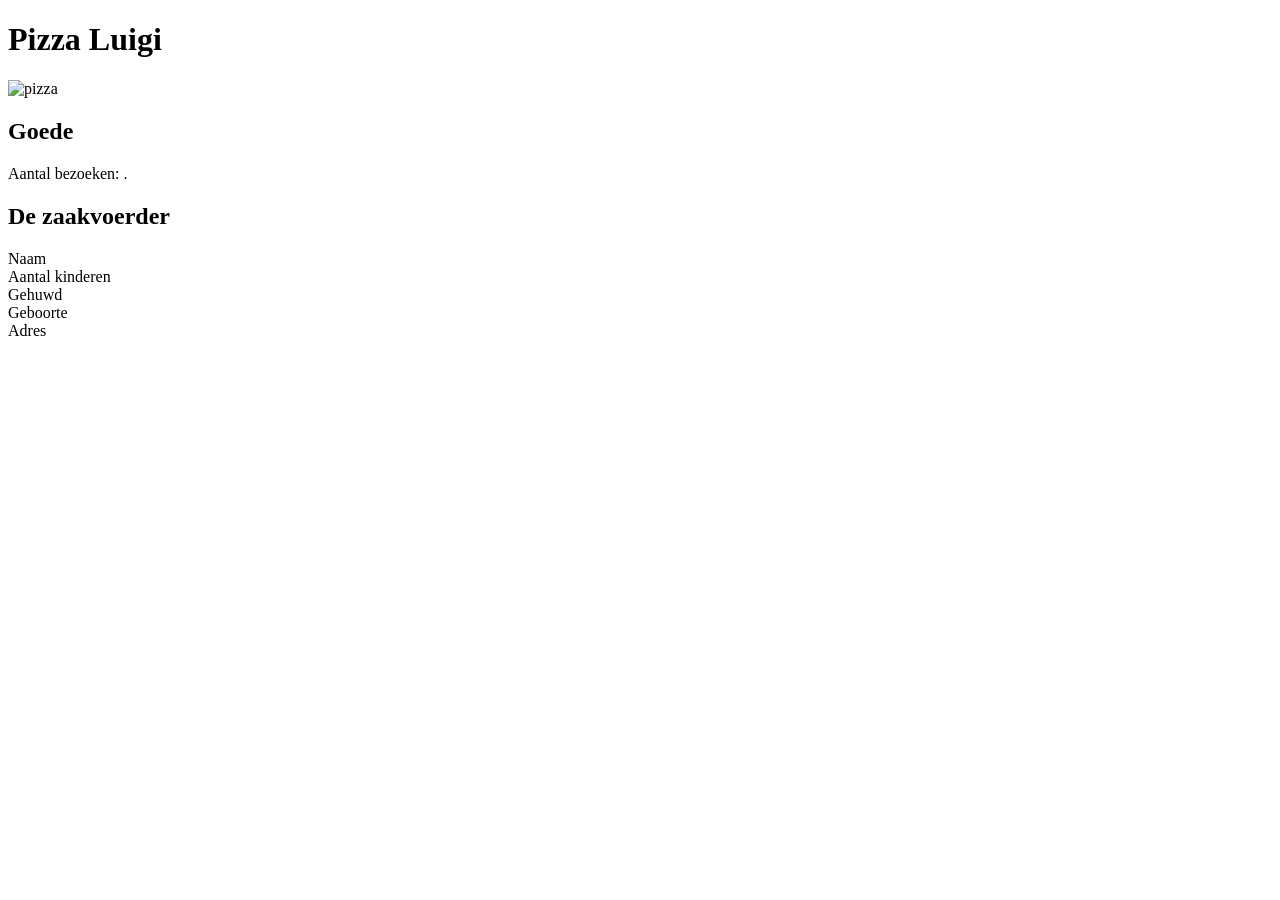
<file: src/main/resources/templates/index.html>
<!doctype html>
<html lang="nl" xmlns:th="http://www.thymeleaf.org">
<head th:replace="fragments::head(title='Pizza Luigi')"></head>
<body>
<nav th:replace="fragments::menu"></nav>
<h1>Pizza Luigi</h1>
<img th:src="@{images/luigi.jpg}" alt="pizza" class="fullwidth">
<h2>Goede<span th:text="${moment}"></span></h2>
<p th:text="${identificatie.emailAdres}"></p>
<p>Aantal bezoeken: <th:block th:text="${aantalBezoeken}"></th:block>.</p>

<h2>De zaakvoerder</h2>
<dl th:object="${zaakvoerder}">
    <dt>Naam</dt>
    <dd th:text="*{naam}"></dd>
    <dt>Aantal kinderen</dt>
    <dd th:text="*{aantalKinderen}"></dd>
    <dt>Gehuwd</dt>
    <dd th:text="*{gehuwd} ? 'Ja' : 'Nee'"></dd>
    <dt>Geboorte</dt>
    <dd th:text="*{{geboorte}}"></dd>

    <dt>Adres</dt>
    <dd th:object="${zaakvoerder.adres}"
        th:text="|*{straat} *{huisNr} *{postcode} *{gemeente}|"></dd>
</dl>

</body>
</html>
</file>
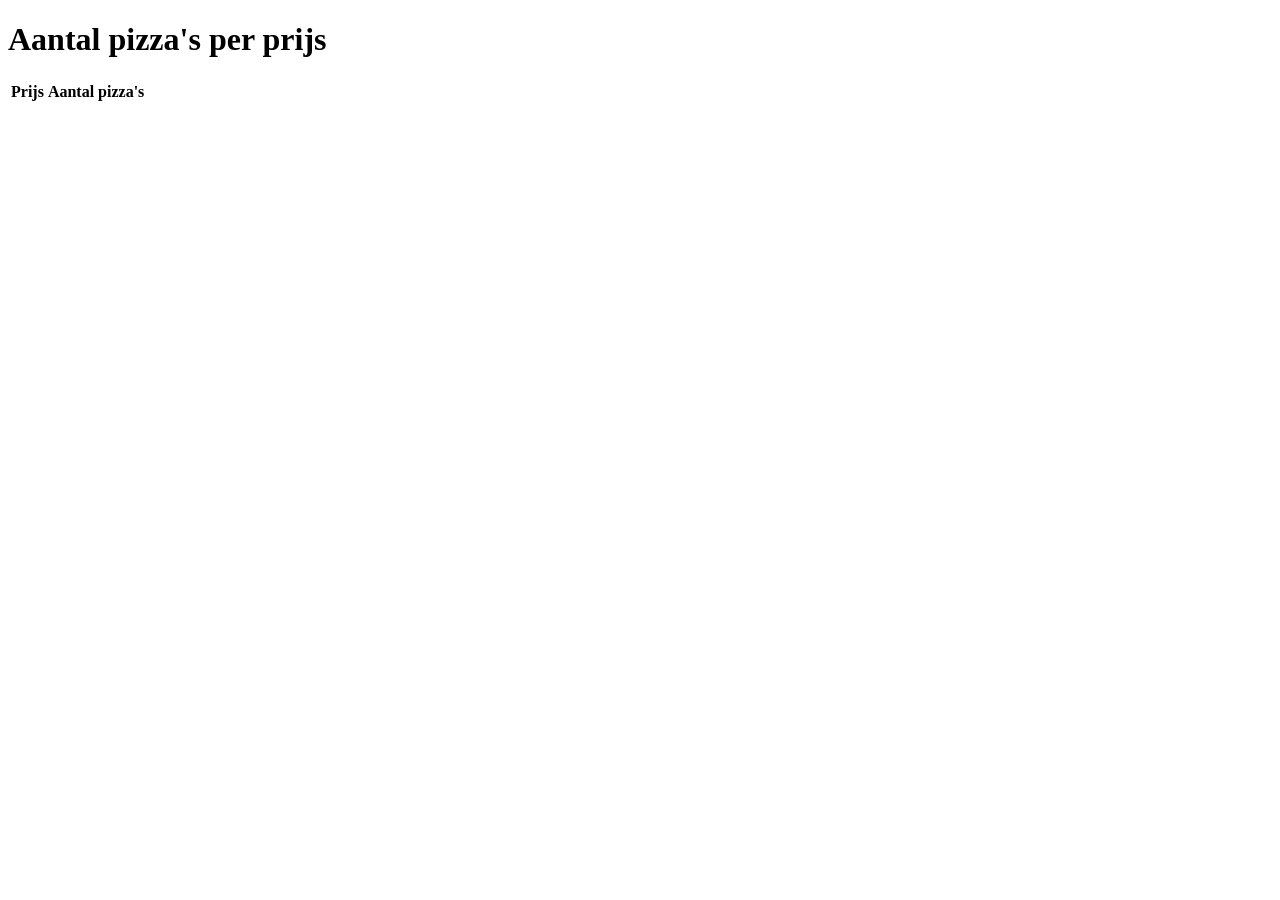
<file: src/main/resources/templates/aantalPizzasPerPrijs.html>
<!DOCTYPE html>
<html lang="nl" xmlns:th="http///thymeleaf.org">
<head th:replace="fragments::head(title='Aantal pizza\'s per prijs')"></head>
<body>
    <nav th:replace="fragments::menu"></nav>
    <h1>Aantal pizza's per prijs</h1>
    <table id="aantalpizzasperprijs">
        <thead>
            <tr>
                <th>Prijs</th>
                <th>Aantal pizza's</th>
            </tr>
        </thead>
        <tbody>
            <tr th:each="prijsEnAantal:${aantalpizzasperprijs}"
                th:object="${prijsEnAantal}">
                <td th:text="*{prijs}"></td>
                <td th:text="*{aantal}"></td>
            </tr>
        </tbody>
    </table>
</body>
</html>
</file>
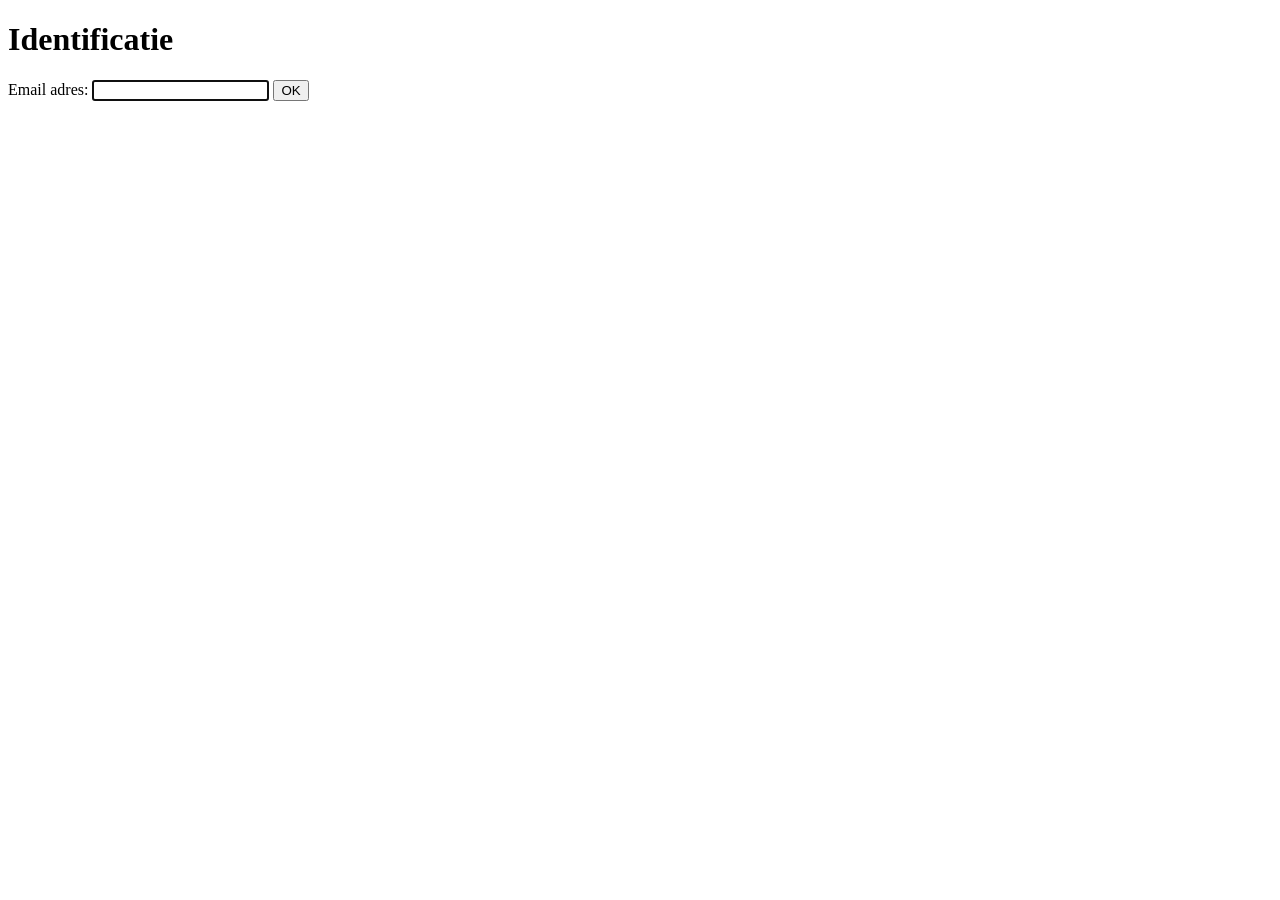
<file: src/main/resources/templates/identificatie.html>
<!DOCTYPE html>
<html lang="nl" xmlns:th="htpp://www.thymeleaf.org">
<head th:replace="fragments::head(title='identificatie')"></head>
<body>
<script th:src="@{/js/preventDoubleSubmit.js}" defer></script>
<nav th:replace="fragments::menu"></nav>
<h1>Identificatie</h1>
<form th:object="${identificatie}" method="post" th:action="@{/identificatie}">
    <label>Email adres:<span th:errors="*{emailAdres}"></span>
        <input th:field="*{emailAdres}" autofocus required type="email"></label>
    <button>OK</button>
</form>
</body>
</html>
</file>
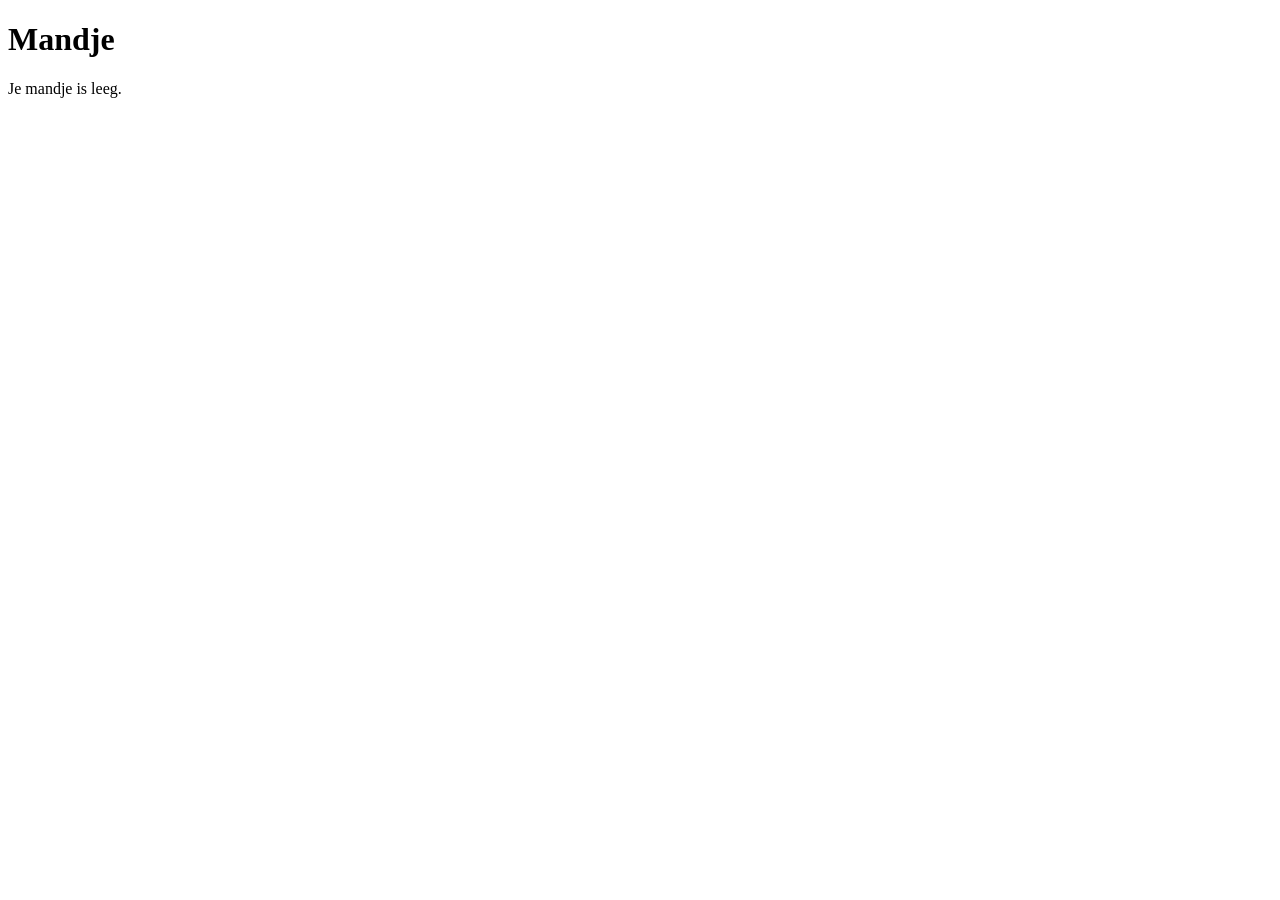
<file: src/main/resources/templates/mandje.html>
<!DOCTYPE html>
<html lang="nl" xmlns:th="http://www.thymeleaf.org">
<head th:replace="fragments::head(title='winkelmandje')"></head>
<body>
<nav th:replace="fragments::menu"></nav>
<h1>Mandje</h1>
<th:block th:if="not ${pizzas.isEmpty()}">
    <table th:replace="fragments::pizzaTabel(pizzas=${pizzas})"></table>
</th:block>

<div th:if="${pizzas.isEmpty()}" class="boodschap">Je mandje is leeg.</div>

</body>
</html>
</file>
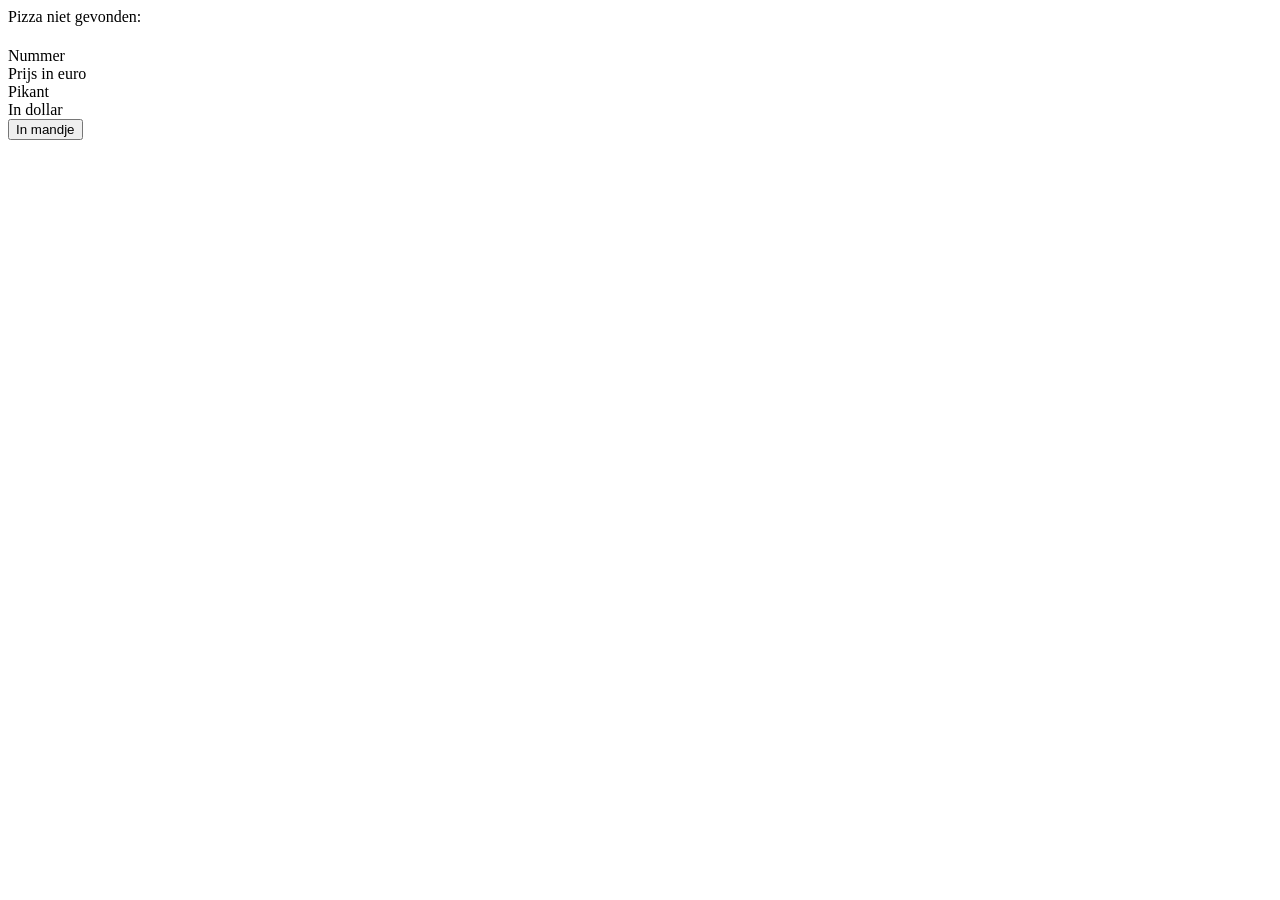
<file: src/main/resources/templates/pizza.html>
<!DOCTYPE html>
<html lang="nl" xmlns:th="http://www.thymeleaf.org">
<head th:replace="fragments::head(title = ${pizza} ? ${pizza.naam} : 'Pizza niet gevonden')"></head>

<body>
<nav th:replace="fragments::menu"></nav>
<div th:if = "not ${pizza}" class="fout">Pizza niet gevonden:
    <th:block th:text="${id}"></th:block>
</div>

<th:block th:if="${pizza}" th:object="${pizza}">
    <h1 th:text="*{naam}"></h1>
    <d1>
        <dt>Nummer</dt>
        <dd th:text="*{id}"></dd>
        <dt>Prijs in euro</dt>
        <dd th:text="*{{prijs}}"></dd>
        <dt>Pikant</dt>
        <dd th:text="*{pikant} ? 'Ja' : 'Nee'"></dd>
        <!--Je laat je prijzen opmaken in de gewenste vorm door je patroon op te roepen door de dubbele {{}}
        nu wil je dit ook doen met je prijzen in dollar, maar dat gaat niet ,want daar heb je geen object van om @numberFormat
        op uit te roepen. Je kan die oplossen door hier in html de opmaak te bepalen-->
        <dt th:if="${InDollar}">In dollar</dt>
        <dd th:if="${InDollar}" th:text="${#numbers.formatDecimal(InDollar,1,2)}"></dd>
                                        <!--Je gebruikt formatDecimal functie.
                                            - parameter 1: op te maken getal
                                            - parameter 2: minimum aantal cijfers voor de komma
                                            - parameter 3: aantal cijfers na de komma-->
    </d1>
    <form method="post" th:action="@{/mandje/{id}(id=*{id})}">
        <button>In mandje</button>
    </form>
</th:block>
</body>
</html>
</file>
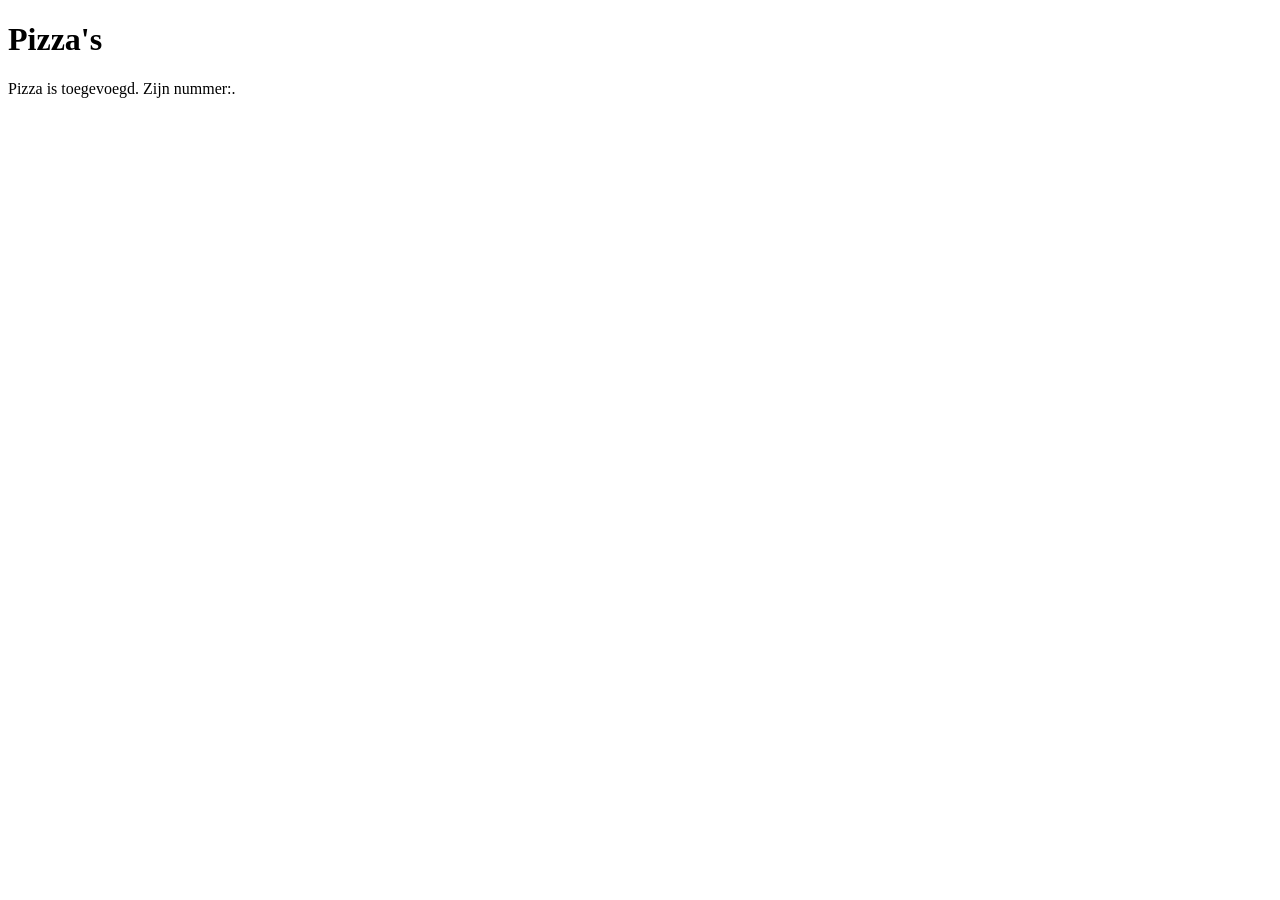
<file: src/main/resources/templates/pizzas.html>
<!DOCTYPE html>
<html lang="nl" xmlns:th="http://www.thymeleaf.org">
<head th:replace="fragments::head(title='Pizza\s')"></head>
<body>
<nav th:replace="fragments::menu"></nav>
    <h1>Pizza's</h1>
<div th:if="${param.idNieuwePizza}" class="boodschap">Pizza is toegevoegd.
    Zijn nummer:<th:block th:text="${param.idNieuwePizza}"></th:block>.</div>

<table th:replace="fragments::pizzaTabel(pizzas=${pizzas})"></table>

</body>
</html>
</file>
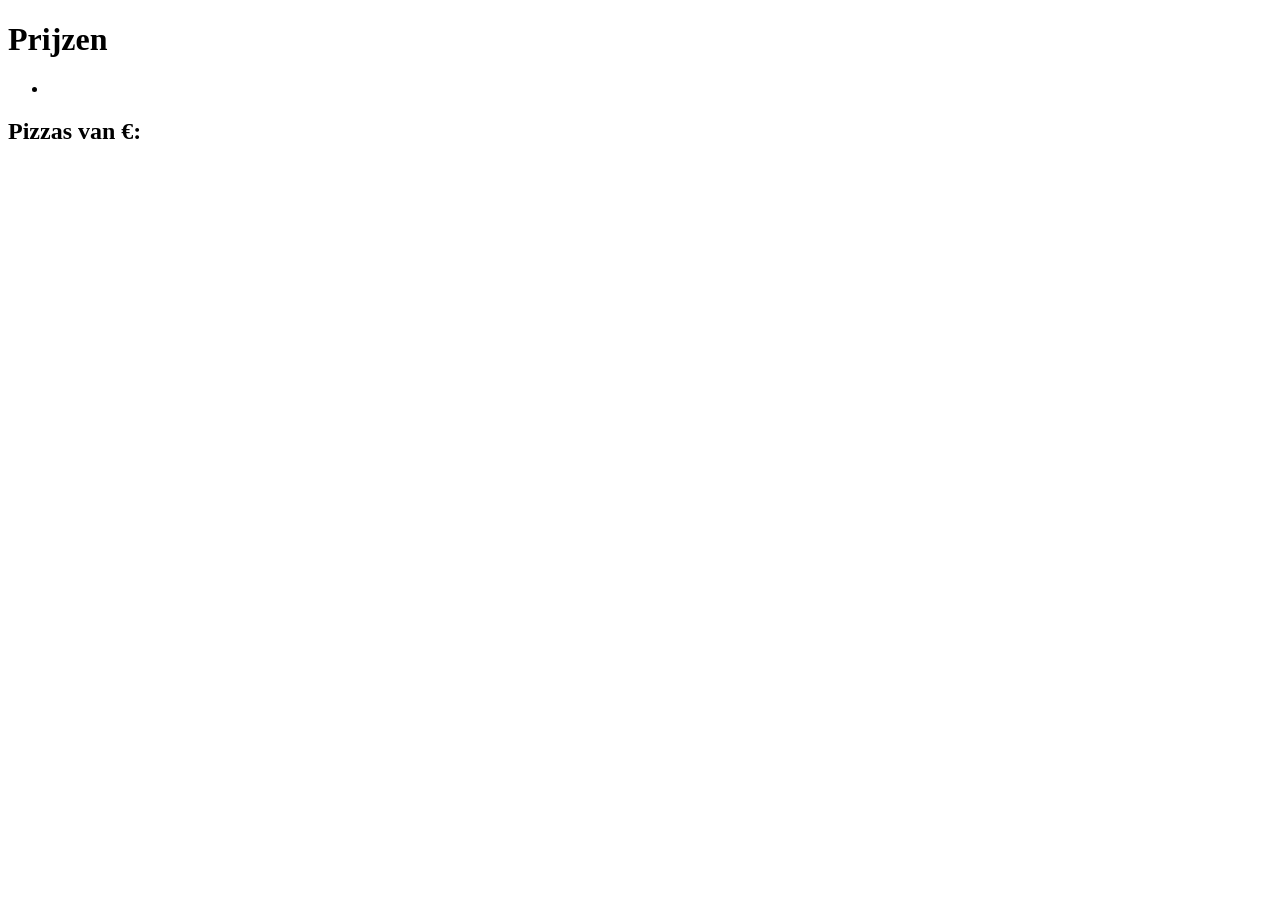
<file: src/main/resources/templates/prijzen.html>
<!doctype html>
<html lang="nl" xmlns:th="http://www.thymeleaf.org">
<head th:replace="fragments::head(title='Prijzen')"></head>
<body>
<nav th:replace="fragments::menu"></nav>
<h1>Prijzen</h1>
<ul>
    <li th:each="prijs:${prijzen}">
        <a th:href="@{/pizzas/prijzen/{prijs}(prijs=${prijs})}"
           th:text="${prijs}"></a>
    </li>
</ul>
<th:block th:if="${prijs}">
    <h2>Pizzas van <th:block th:text="${prijs}"></th:block> €:</h2>
    <table th:replace="fragments::pizzaTabel(pizzas=${pizzas})"></table>
</th:block>
</body>
</html>
</file>
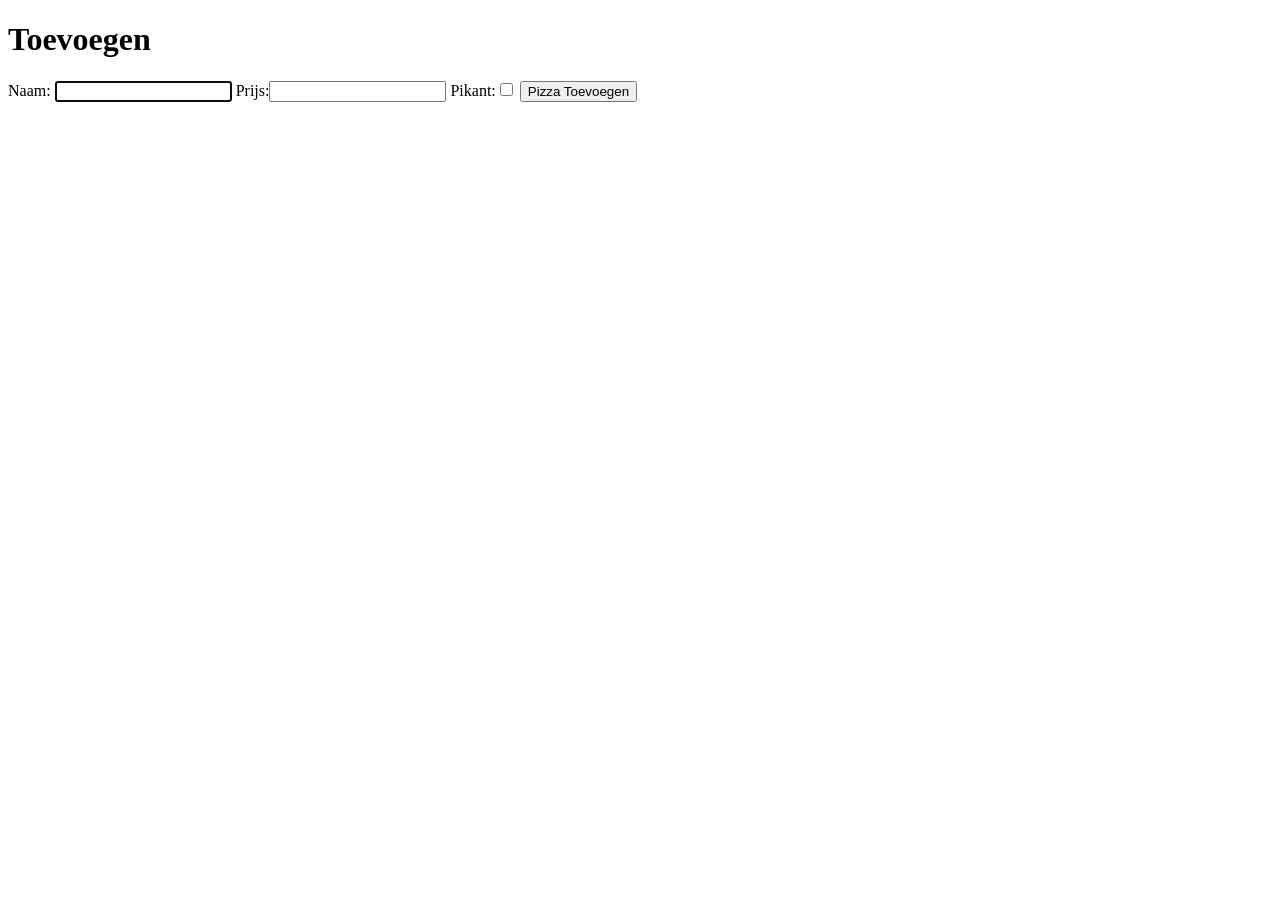
<file: src/main/resources/templates/toevoegen.html>
<!DOCTYPE html>
<html lang="nl" xmlns:th="http://www.thymeleaf.org">
<head th:replace="fragments::head(title='Toevoegen')"></head>
<body>
<!--script toevoegen die button disabled na klikken-->
<script th:src="@{/js/preventDoubleSubmit}" defer></script>
<nav th:replace="fragments::menu"></nav>
<h1>Toevoegen</h1>
<form th:object="${pizza}" method="post" th:action="@{/pizzas}">
    <label>Naam:<span th:errors="*{naam}"></span> <input th:field="*{naam}" type="text" autofocus required></label>
    <label>Prijs:<span th:errors="*{prijs}"></span><input th:field="*{prijs}" type="number" autofocus required min="0"></label>
    <label>Pikant:<input  type="checkbox" th:field="*{pikant}"></label>
    <!--Dummy omdat ons object een id heeft, dit wordt echter auto genummerd in de tabel-->
    <input type="hidden" name="id" value="0">
    <button>Pizza Toevoegen</button>
</form>
</body>
</html>
</file>
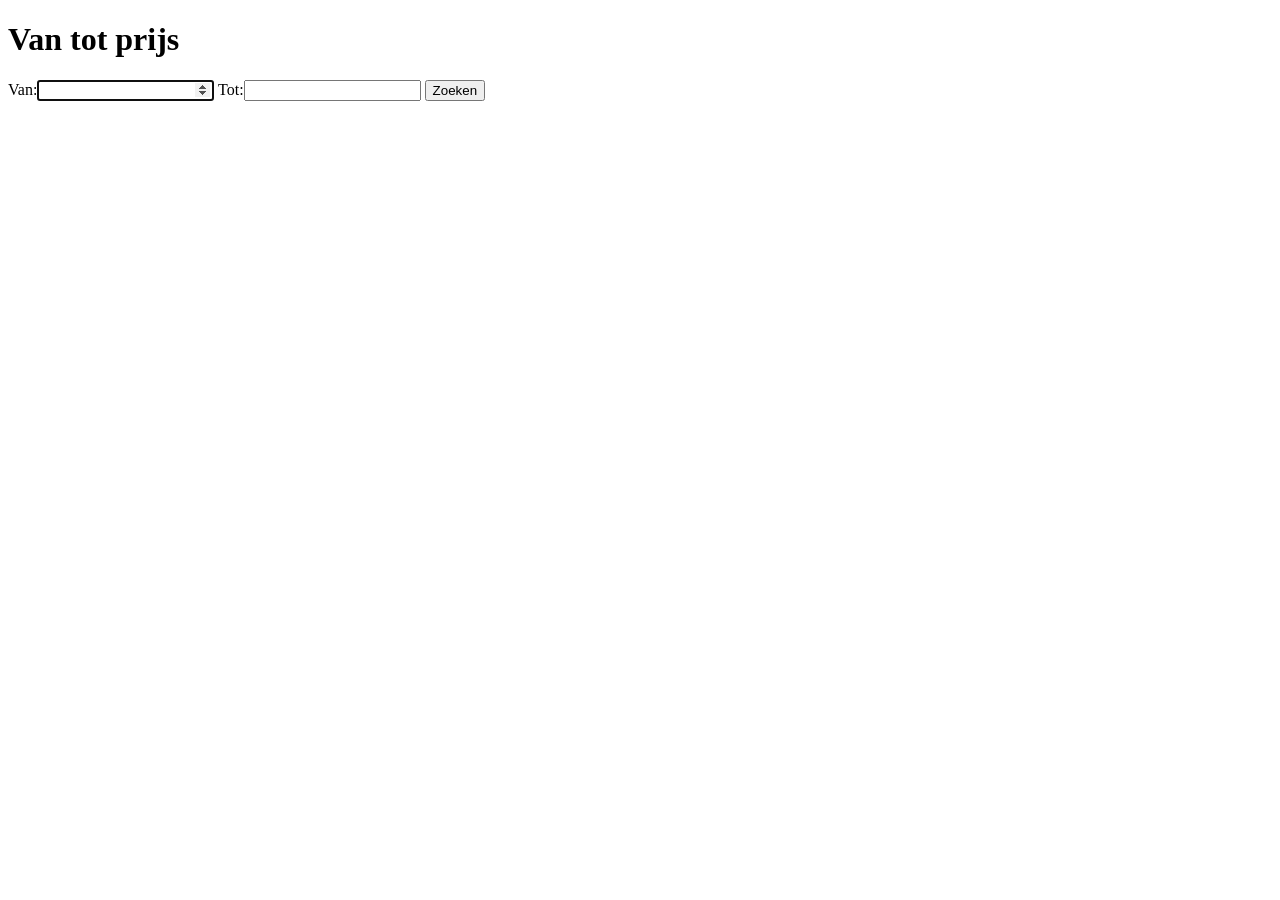
<file: src/main/resources/templates/vantotprijs.html>
<!DOCTYPE html>
<html lang="nl" xmlns:th="http://www.thymeleaf.org">
<head th:replace="fragments::head(title='Van-tot prijs')"></head>
<body>
<nav th:replace="fragments::menu"></nav>
<h1>Van tot prijs</h1>
<form th:object="${vanTotPrijsForm}" method="get" th:action="@{/pizzas/vantotprijs}">
 <!--Onderstaande error boodschap geeft een (voor gebruiker) onbegrijpbare boodschap door, deze boodschap kunnen we
 overschrijven in ons bestand messages.properties-->
    <label>Van:<span th:errors="*{van}"></span><input th:field="*{van}" autofocus type="number" required min="0"></input></label>
    <label>Tot:<span th:errors="*{tot}"></span><input th:field="*{tot}" type="number" required min="0"></input></label>
    <button>Zoeken</button>
</form>

<!-- Hieronder komt nu de weergave van de opzoeking, voorzien door onze controller die ons request verwerkt -->
<th:block th:if="${pizzas}">
    <table th:replace="fragments::pizzaTabel(pizzas=${pizzas})"></table>
</th:block>
</body>
</html>
</file>
